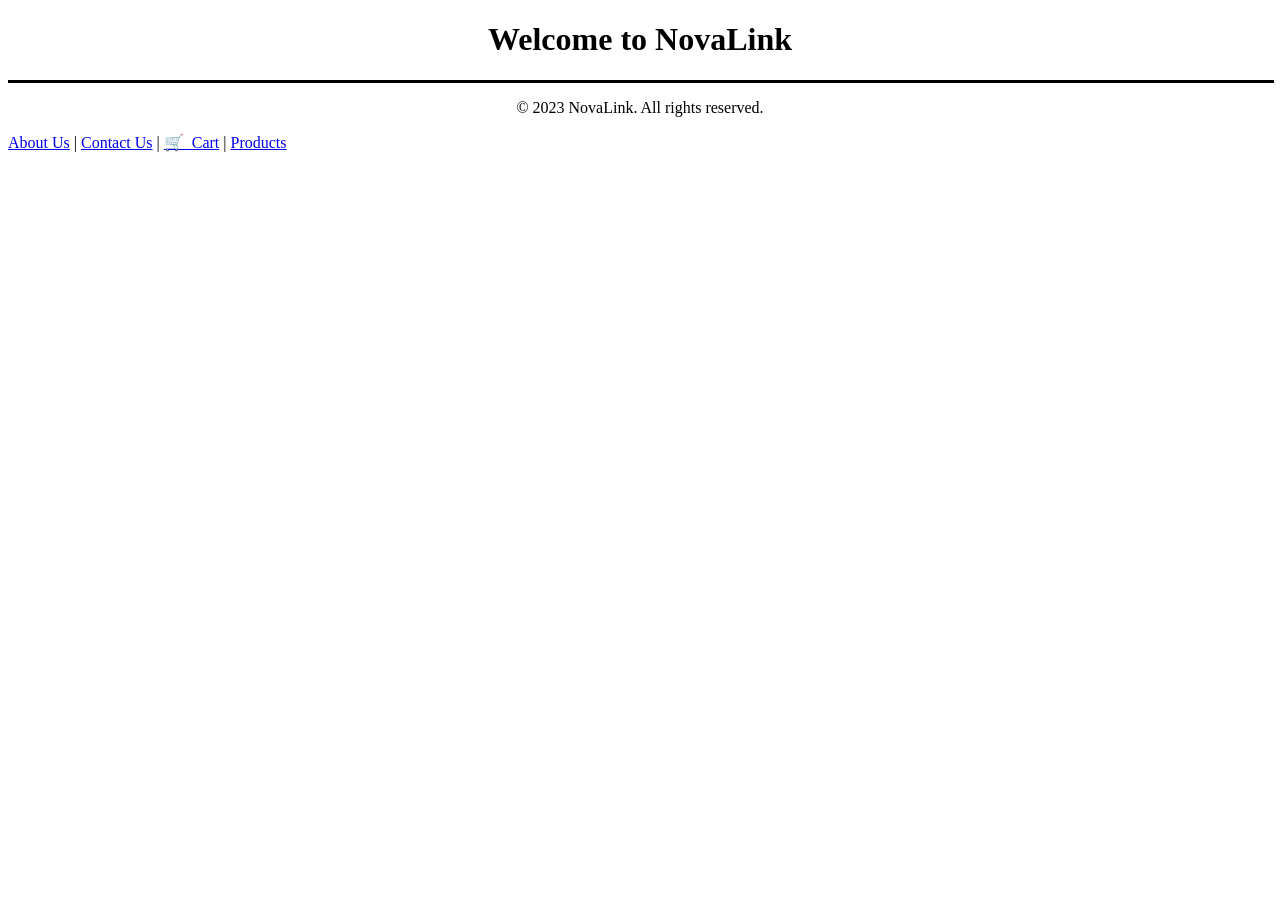
<file: Index.html>
<!DOCTYPE html>
<html lang="en">
<head>
    <meta charset="UTF-8">
    <meta name="viewport" content="width=device-width, initial-scale=1.0">
    <title>Home Page</title>
</head>
<body>
    
    <center>
        <h1>Welcome to NovaLink</h1>
    </center>
    <hr size="3" width="100%" color="black">

</body>
<footer>
    <center>
        <p>&copy; 2023 NovaLink. All rights reserved.</p>
    </center>
        <a href="file:///C:/Users/ST10527697/OneDrive%20-%20ADvTECH%20Ltd/WEB%20assignment/About.html" target="_blank">About Us</a> |
        <a href="file:///C:/Users/ST10527697/OneDrive%20-%20ADvTECH%20Ltd/WEB%20assignment/Contact.html" target="_blank">Contact Us</a> |
        <a href="file:///C:/Users/ST10527697/OneDrive%20-%20ADvTECH%20Ltd/WEB%20assignment/Enquiry.html" target="_blank">🛒 &nbsp;Cart</a> |
        <a href="file:///C:/Users/ST10527697/OneDrive%20-%20ADvTECH%20Ltd/WEB%20assignment/Products.html" target="_blank">Products</a>
</footer>
</html>
</file>
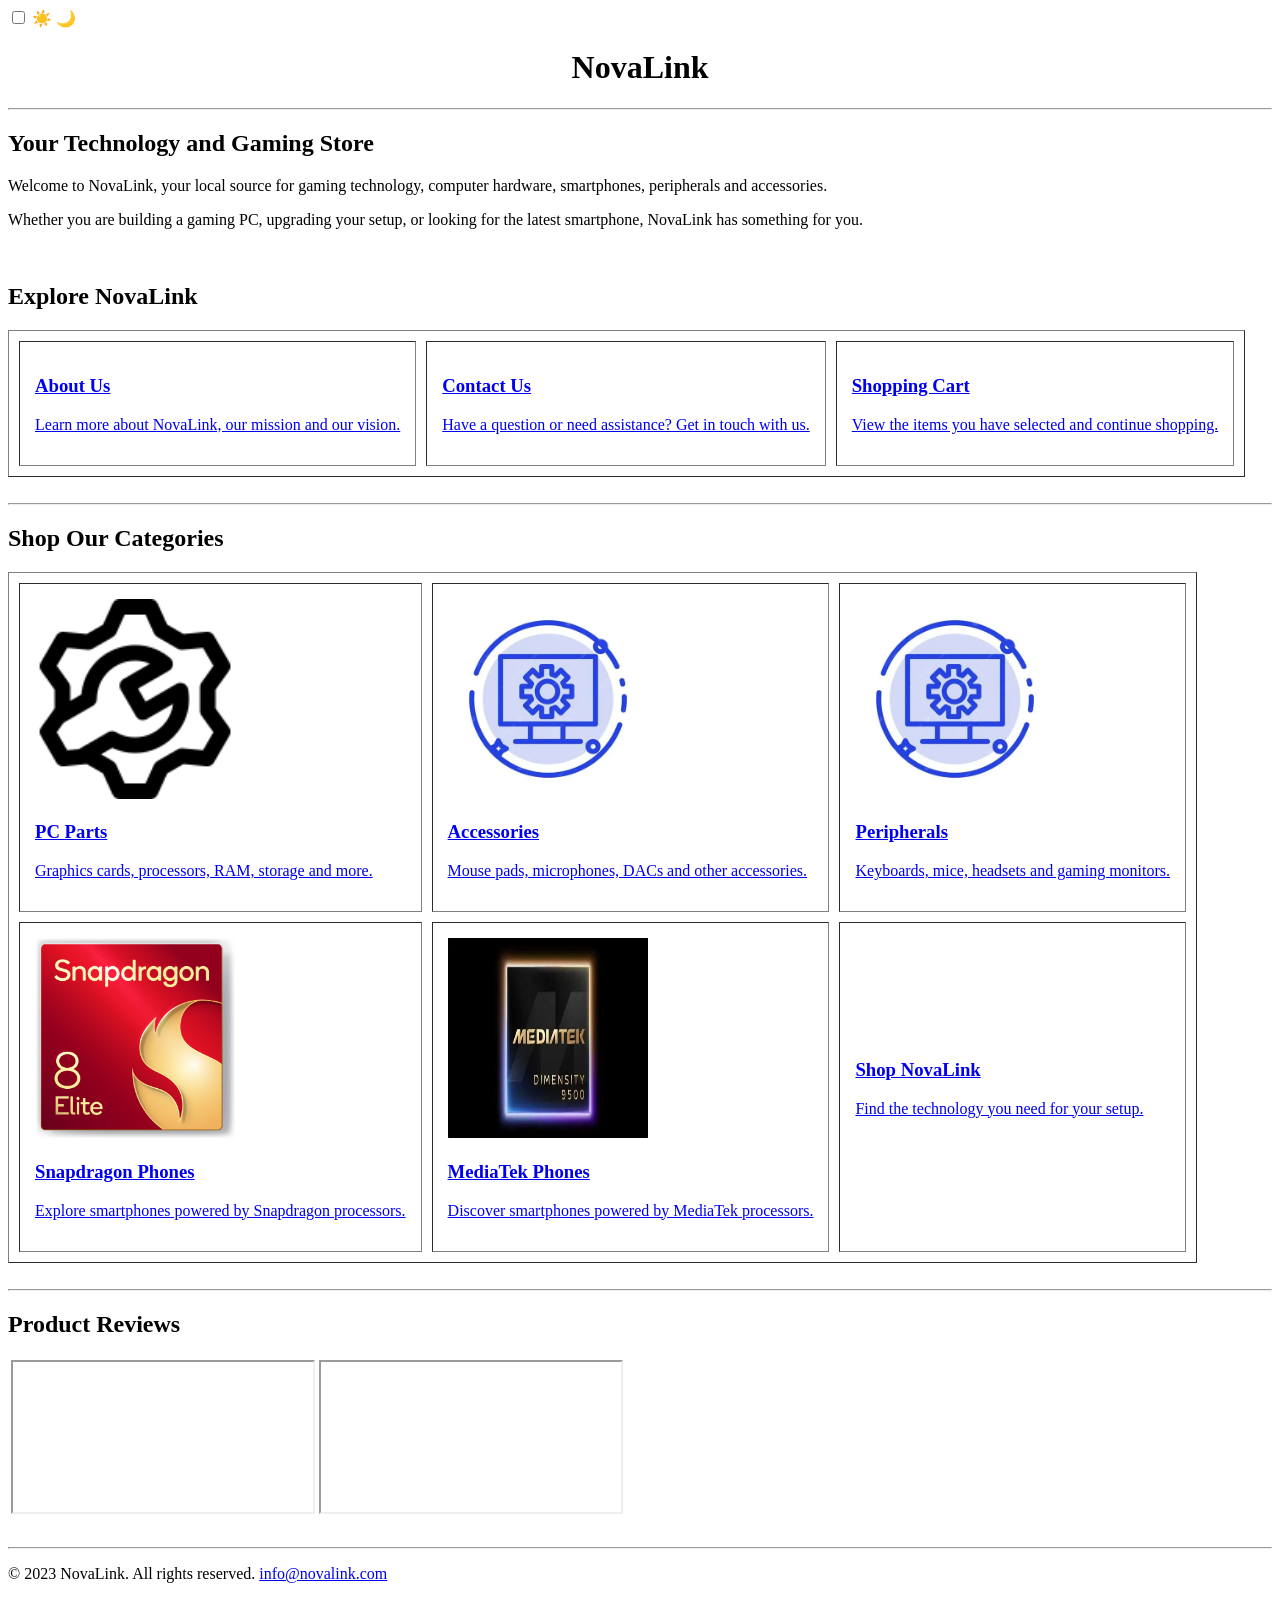
<file: website/Index.html>
<!DOCTYPE html>
<html lang="en">

<head>

    <meta charset="UTF-8">

    <meta name="viewport"
          content="width=device-width, initial-scale=1.0">

    <title>NovaLink </title>

    <meta name="description"
          content="NovaLink - Your technology and gaming store for PC parts, smartphones, peripherals and accessories.">

    <link rel="icon"
          type="image/gif"
          href="b4aaaa9f-1bb2-49bd-952c-345154653c41.gif">

    <!-- Home page CSS -->
    <link rel="stylesheet" href="C:\Users\ST10527697\OneDrive - ADvTECH Ltd\WEB assignment\WEB-assignment\website\CSS_Coding\Home.css">


</head>


<body>

    <!-- =====================================================
         DAY / NIGHT SWITCH
         ===================================================== -->

    <input
        type="checkbox"
        id="night-mode"
        aria-label="Toggle light and dark mode"
    >

    <label
        for="night-mode"
        class="theme-switch"
        aria-label="Toggle light and dark mode"
    >
        <span class="sun" aria-hidden="true">☀️</span>
        <span class="moon" aria-hidden="true">🌙</span>
    </label>


    <!-- =====================================================
         MAIN PAGE
         ===================================================== -->

    <div class="page">


        <!-- =================================================
             HEADER
             ================================================= -->

        <header class="site-header">
            <center>
            <h1>NovaLink</h1>
            </center>
        </header>


        <hr>


        <!-- =================================================
             INTRODUCTION
             ================================================= -->

        <section class="intro">

            <h2>Your Technology and Gaming Store</h2>

            <p>
                Welcome to NovaLink, your local source for gaming
                technology, computer hardware, smartphones,
                peripherals and accessories.
            </p>

            <p>
                Whether you are building a gaming PC, upgrading
                your setup, or looking for the latest smartphone,
                NovaLink has something for you.
            </p>

        </section>


        <br>


        <!-- =================================================
             NOVALINK NAVIGATION
             ================================================= -->

        <section class="navigation-section">

            <h2>Explore NovaLink</h2>


            <table class="category-table" border="1" cellpadding="15" cellspacing="10">

                <tbody>

                    <tr>

                        <!-- About Us -->

                        <td>

                            <a href="About.html#about-us"
                               class="category-link">

                                <h3>About Us</h3>

                                <p>
                                    Learn more about NovaLink,
                                    our mission and our vision.
                                </p>

                            </a>

                        </td>


                        <!-- Contact Us -->

                        <td>

                            <a href="Contact.html#contact-us"
                               class="category-link">

                                <h3>Contact Us</h3>

                                <p>
                                    Have a question or need assistance?
                                    Get in touch with us.
                                </p>

                            </a>

                        </td>


                        <!-- Shopping Cart -->

                        <td>

                            <a href="Enquiry.html#shopping-cart"
                               class="category-link">

                                <h3>Shopping Cart</h3>

                                <p>
                                    View the items you have selected
                                    and continue shopping.
                                </p>

                            </a>

                        </td>

                    </tr>

                </tbody>

            </table>

        </section>


        <br>

        <hr>


        <!-- =================================================
             PRODUCT CATEGORIES
             ================================================= -->

        <section class="categories-section">

            <h2>Shop Our Categories</h2>


            <table class="category-table" border="1" cellpadding="15" cellspacing="10">

                <tbody>

                    <!-- ================================
                         FIRST CATEGORY ROW
                         ================================ -->

                    <tr>

                        <!-- PC Parts -->

                        <td>

                            <a href="Products.html#pc-parts"
                               class="category-link">

                                <img
                                    src="1658998.png"
                                    alt="PC Parts"
                                    width="200"
                                    height="200"
                                    loading="lazy"
                                >

                                <h3>PC Parts</h3>

                                <p>
                                    Graphics cards, processors,
                                    RAM, storage and more.
                                </p>

                            </a>

                        </td>


                        <!-- Accessories -->

                        <td>

                            <a href="Products.html#Accessories"
                               class="category-link">

                                <img
                                    src="OIP (3).webp"
                                    alt="Technology accessories"
                                    width="200"
                                    height="200"
                                    loading="lazy"
                                >

                                <h3>Accessories</h3>

                                <p>
                                    Mouse pads, microphones,
                                    DACs and other accessories.
                                </p>

                            </a>

                        </td>


                        <!-- Peripherals -->

                        <td>

                            <a href="Products.html#peripherals"
                               class="category-link">

                                <img
                                    src="OIP (3).webp"
                                    alt="Gaming peripherals"
                                    width="200"
                                    height="200"
                                    loading="lazy"
                                >

                                <h3>Peripherals</h3>

                                <p>
                                    Keyboards, mice, headsets
                                    and gaming monitors.
                                </p>

                            </a>

                        </td>

                    </tr>


                    <!-- ================================
                         SECOND CATEGORY ROW
                         ================================ -->

                    <tr>

                        <!-- Snapdragon -->

                        <td>

                            <a href="Products.html#snapdragon"
                               class="category-link">

                                <img
                                    src="snapdragon-8-elite-badge.jpeg"
                                    alt="Snapdragon phones"
                                    width="200"
                                    height="200"
                                    loading="lazy"
                                >

                                <h3>Snapdragon Phones</h3>

                                <p>
                                    Explore smartphones powered
                                    by Snapdragon processors.
                                </p>

                            </a>

                        </td>


                        <!-- MediaTek -->

                        <td>

                            <a href="Products.html#mediatek"
                               class="category-link">

                                <img
                                    src="OIP (2).webp"
                                    alt="MediaTek phones"
                                    width="200"
                                    height="200"
                                    loading="lazy"
                                >

                                <h3>MediaTek Phones</h3>

                                <p>
                                    Discover smartphones powered
                                    by MediaTek processors.
                                </p>

                            </a>

                        </td>


                        <!-- NovaLink -->

                        <td>

                            <a href="Products.html#novalink"
                               class="category-link">

                                <h3>Shop NovaLink</h3>

                                <p>
                                    Find the technology you need
                                    for your setup.
                                </p>

                            </a>

                        </td>

                    </tr>

                </tbody>

            </table>

        </section>


        <br>

        <hr>


        <!-- =================================================
             PRODUCT REVIEWS
             ================================================= -->

        <section class="reviews-section">

            <h2>Product Reviews</h2>


            <table class="review-table">

                <tbody>

                    <tr>

                        <!-- Review Video 1 -->

                        <td>

                            <div class="video-container">

                                <iframe
                                    src="https://www.youtube.com/embed/TKhiNkloVr0?si=NXpRQh93is4FwGMo"
                                    title="NovaLink product review"
                                    loading="lazy"
                                    allow="accelerometer; autoplay; clipboard-write; encrypted-media; gyroscope; picture-in-picture; web-share"
                                    referrerpolicy="strict-origin-when-cross-origin"
                                    allowfullscreen>
                                </iframe>

                            </div>

                        </td>


                        <!-- Review Video 2 -->

                        <td>

                            <div class="video-container">

                                <iframe
                                    src="https://www.youtube.com/embed/3WOJE41_mwc?si=5DAUbsI4dbYSxRXY"
                                    title="NovaLink technology product review"
                                    loading="lazy"
                                    allow="accelerometer; autoplay; clipboard-write; encrypted-media; gyroscope; picture-in-picture; web-share"
                                    referrerpolicy="strict-origin-when-cross-origin"
                                    allowfullscreen>
                                </iframe>

                            </div>

                        </td>

                    </tr>

                </tbody>

            </table>

        </section>


        <br>

        <hr>


        <!-- =================================================
             FOOTER
             ================================================= -->

        <footer class="site-footer">

            <p>
                &copy; 2023 NovaLink. All rights reserved.
                <a href="mailto:info@novalink.com">
                    info@novalink.com
                </a>
            </p>

        </footer>


    </div>


</body>

</html>
</file>
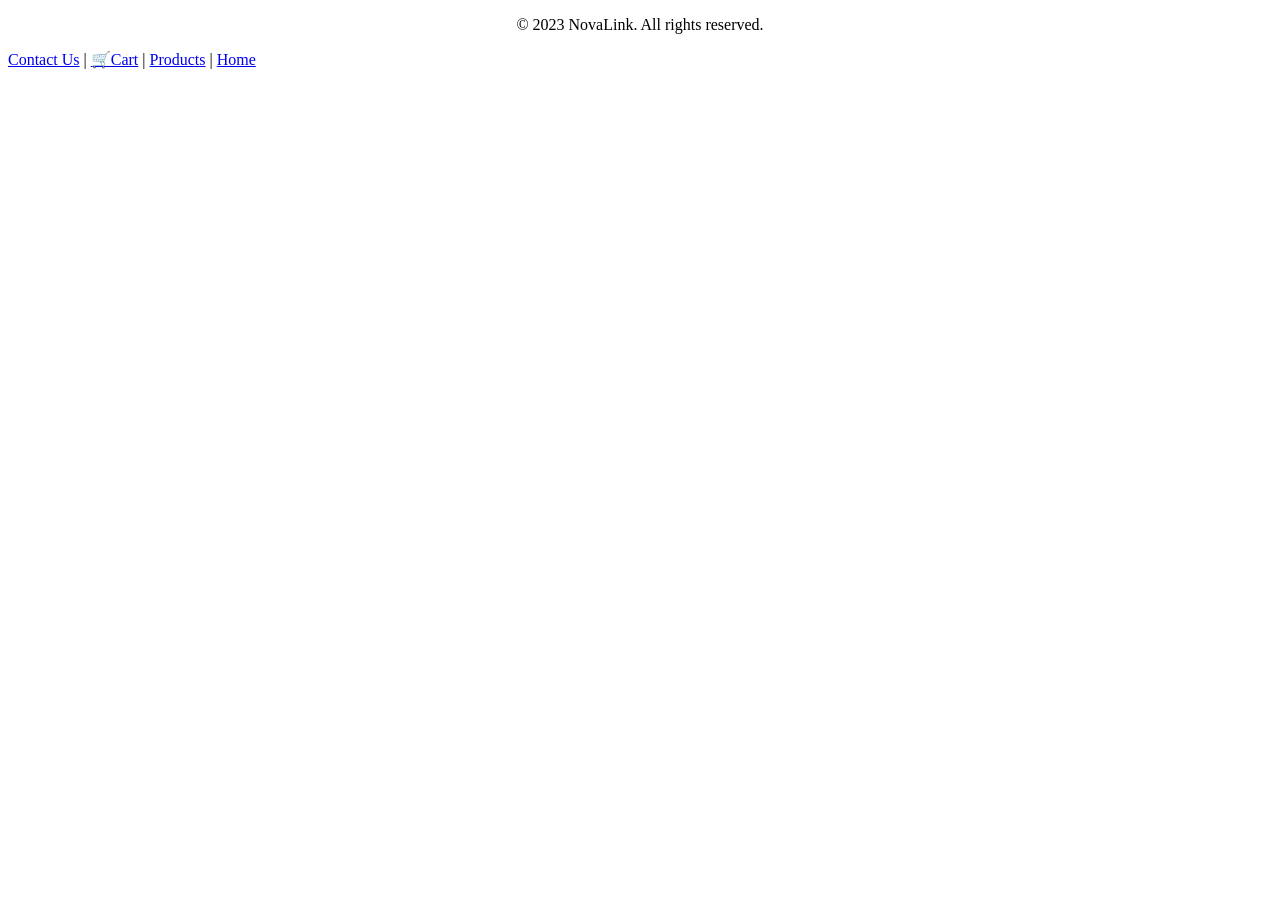
<file: About.html>
<!DOCTYPE html>
<html lang="en">
<head>
    <meta charset="UTF-8">
    <meta name="viewport" content="width=device-width, initial-scale=1.0">
    <title>Document</title>
</head>
<body>
    
</body>
<footer>
    <center>
        <p>&copy; 2023 NovaLink. All rights reserved.</p>
    </center>
        <a href="file:///C:/Users/ST10527697/OneDrive%20-%20ADvTECH%20Ltd/WEB%20assignment/Contact.html" target="_blank">Contact Us</a> | 
        <a href="file:///C:/Users/ST10527697/OneDrive%20-%20ADvTECH%20Ltd/WEB%20assignment/Enquiry.html" target="_blank">🛒Cart</a> |
        <a href="file:///C:/Users/ST10527697/OneDrive%20-%20ADvTECH%20Ltd/WEB%20assignment/Products.html" target="_blank">Products</a> |
        <a href="file:///C:/Users/ST10527697/OneDrive%20-%20ADvTECH%20Ltd/WEB%20assignment/Index.html" target="_blank">Home</a>     
</footer>
</html>
</file>
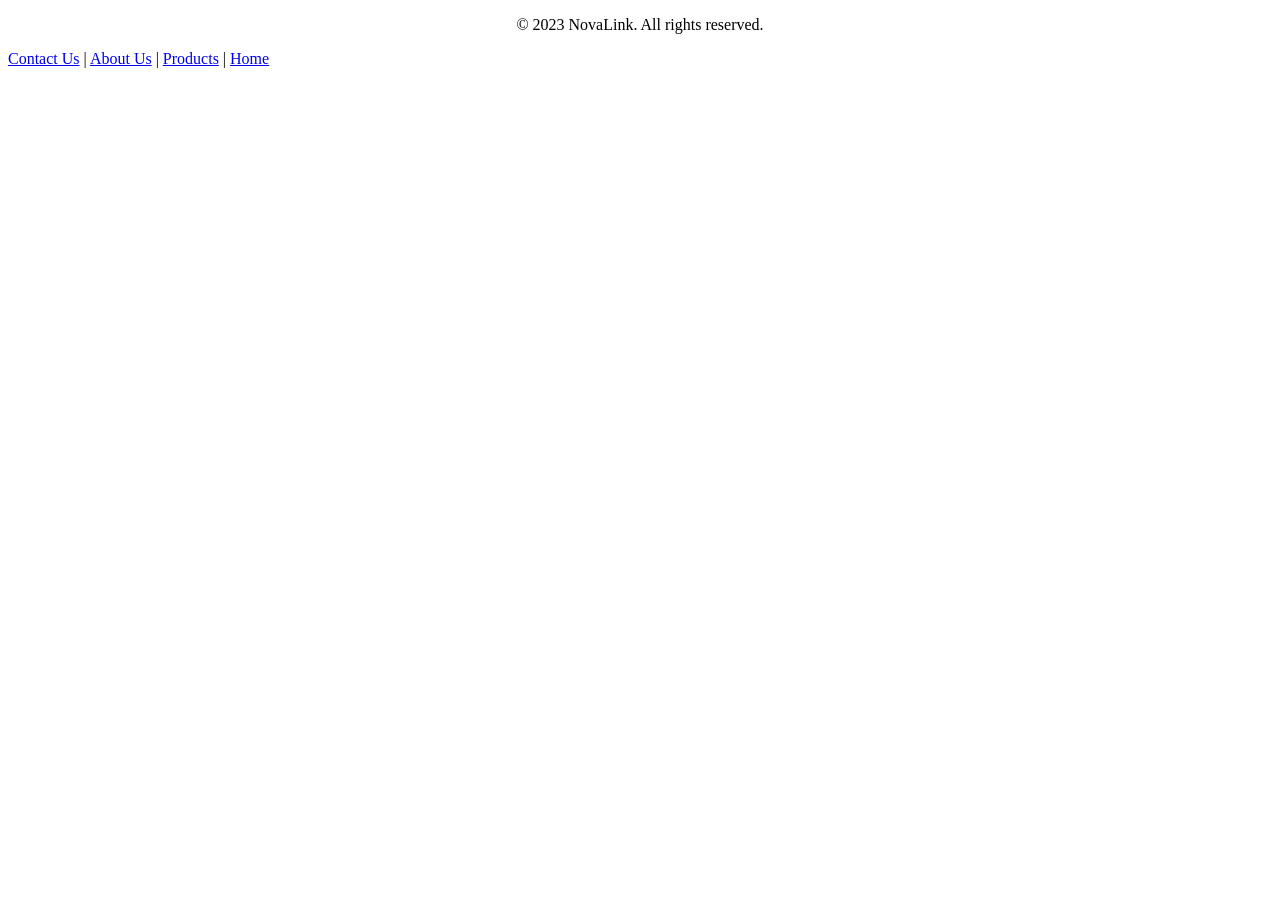
<file: Enquiry.html>
<!DOCTYPE html>
<html lang="en">
<head>
    <meta charset="UTF-8">
    <meta name="viewport" content="width=device-width, initial-scale=1.0">
    <title>Document</title>
</head>
<body>
    
</body>
<footer>
    <center>
        <p>&copy; 2023 NovaLink. All rights reserved.</p>
    </center>
        <a href="file:///C:/Users/ST10527697/OneDrive%20-%20ADvTECH%20Ltd/WEB%20assignment/Contact.html" target="_blank">Contact Us</a> | 
        <a href="file:///C:/Users/ST10527697/OneDrive%20-%20ADvTECH%20Ltd/WEB%20assignment/About.html" target="_blank">About Us</a> | 
        <a href="file:///C:/Users/ST10527697/OneDrive%20-%20ADvTECH%20Ltd/WEB%20assignment/Products.html" target="_blank">Products</a> |
        <a href="file:///C:/Users/ST10527697/OneDrive%20-%20ADvTECH%20Ltd/WEB%20assignment/Index.html" target="_blank">Home</a>
</footer>
</html>
</file>
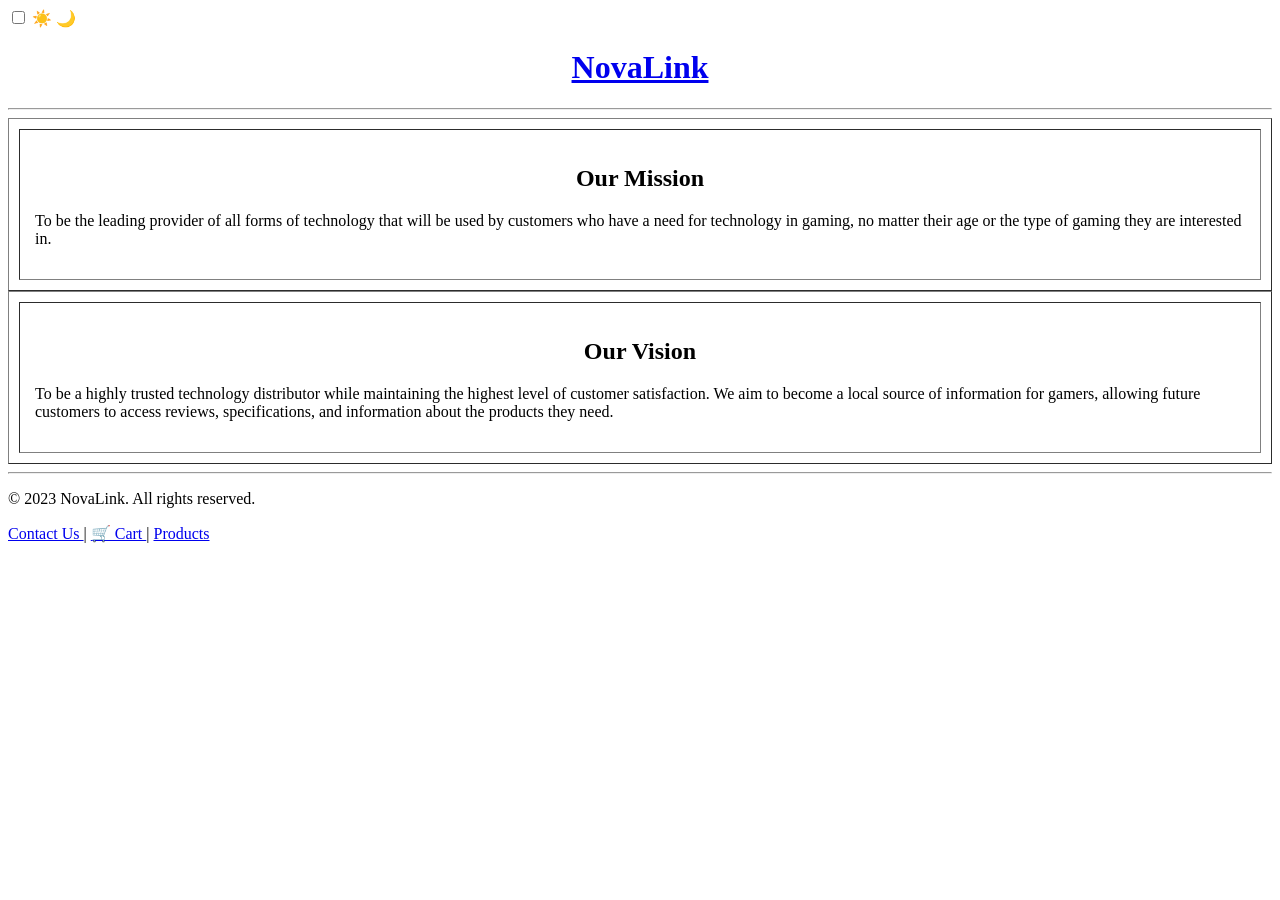
<file: website/About.html>
<!DOCTYPE html>
<html lang="en">

<head>
    <meta charset="UTF-8">

    <meta name="viewport"
          content="width=device-width, initial-scale=1.0">

    <title>About Us </title>

    <meta name="description"
          content="Learn about NovaLink, our mission, vision, and commitment to providing gaming technology.">

    <link rel="icon"
          type="image/gif"
          href="b4aaaa9f-1bb2-49bd-952c-345154653c41.gif">

    <!-- Shared website CSS -->
    <link rel="stylesheet" href="C:\Users\ST10527697\OneDrive - ADvTECH Ltd\WEB assignment\WEB-assignment\website\CSS_Coding\About.css">

</head>


<body>

    <!-- =====================================================
         THEME SWITCH
         ===================================================== -->

    <input
        type="checkbox"
        id="night-mode"
        aria-label="Toggle dark and light mode"
    >

    <label
        for="night-mode"
        class="theme-switch"
        aria-label="Toggle dark and light mode"
    >
        <span class="sun" aria-hidden="true">☀️</span>
        <span class="moon" aria-hidden="true">🌙</span>
    </label>


    <!-- =====================================================
         MAIN PAGE
         ===================================================== -->

    <div class="page">

        <!-- =================================================
             HEADER
             ================================================= -->

        <header class="site-header">
            <center>
            <a href="Index.html" class="site-logo">
                <h1>NovaLink</h1>
            </a>
</center>
        </header>


        <hr>


        <!-- =================================================
             MAIN CONTENT
             ================================================= -->

        <main>

            <section class="about-section">
<table class="category-table" border="1" cellpadding="15" cellspacing="10">
               <tr>
                <td><center>
                    <h2>Our Mission</h2>
                </center>

                <p>
                    To be the leading provider of all forms of technology
                    that will be used by customers who have a need for
                    technology in gaming, no matter their age or the type
                    of gaming they are interested in.
                </p>
            </td>
            </tr>
            </section>
        </table>

            <section class="about-section">
                <table class="category-table" border="1" cellpadding="15" cellspacing="10">

               <tr><td><center>
                <h2>Our Vision</h2>
                </center>
                <p>
                    To be a highly trusted technology distributor while
                    maintaining the highest level of customer satisfaction.
                    We aim to become a local source of information for
                    gamers, allowing future customers to access reviews,
                    specifications, and information about the products
                    they need.
                </p></td></tr>
</table>
            </section>

        </main>


        <hr>


        <!-- =================================================
             FOOTER
             ================================================= -->

        <footer class="site-footer">

            <p>
                &copy; 2023 NovaLink. All rights reserved.
            </p>

            <nav aria-label="Footer navigation">

                <a href="Contact.html">
                    Contact Us
                </a>

                <span aria-hidden="true"> | </span>

                <a href="Enquiry.html">
                    🛒 Cart
                </a>

                <span aria-hidden="true"> | </span>

                <a href="Products.html">
                    Products
                </a>

            </nav>

        </footer>

    </div>

</body>

</html>
</file>
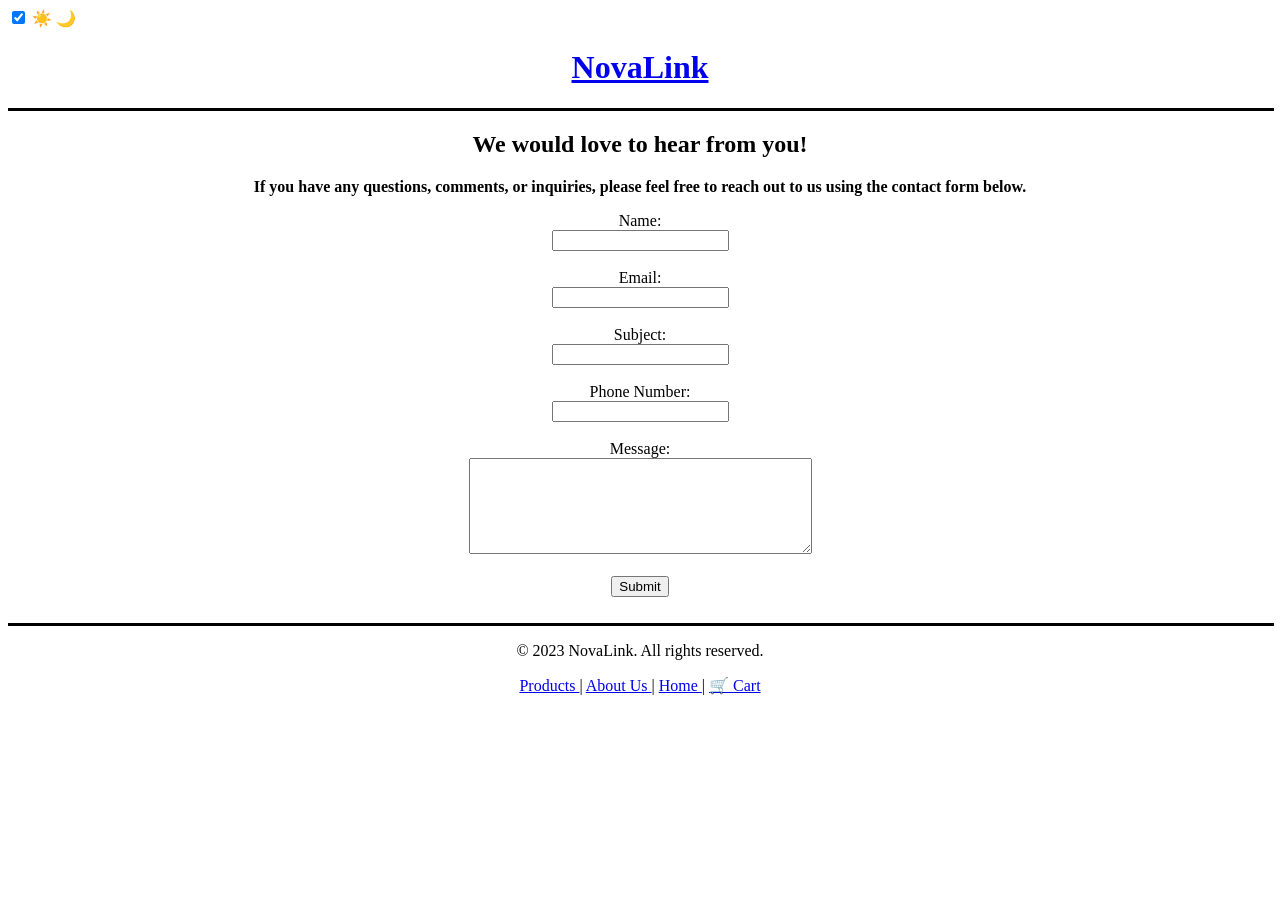
<file: website/Contact.html>
<!DOCTYPE html>
<html lang="en">

<head>
    <meta charset="UTF-8">
    <meta name="viewport" content="width=device-width, initial-scale=1.0">

    <title>Contact Us</title>

    <link rel="icon"
          type="image/gif"
          href="b4aaaa9f-1bb2-49bd-952c-345154653c41.gif">
    <link rel="stylesheet"
          href="C:\Users\ST10527697\OneDrive - ADvTECH Ltd\WEB assignment\WEB-assignment\website\CSS_Coding\Contact.css">
</head>

<body>
    <input type="checkbox" id="night-mode" checked>

<label class="theme-switch" for="night-mode">
    <span class="sun">☀️</span>
    <span class="moon">🌙</span>
</label>

<div class="page">


    <center>
        <a href="Index.html">
        <h1>NovaLink</h1>
        </a>
        
    </center>

    <hr size="3" width="100%" color="black">

    <center>

        <h2>We would love to hear from you!</h2>

        <b>
            <p>
                If you have any questions, comments, or inquiries,
                please feel free to reach out to us using the
                contact form below.
            </p>
        </b>

        <form action="mailto:info@novalink.com"
              method="post"
              enctype="text/plain">

            <label for="name">Name:</label>
            <br>

            <input type="text"
                   id="name"
                   name="name"
                   required>

            <br><br>


            <label for="email">Email:</label>
            <br>

            <input type="email"
                   id="email"
                   name="email"
                   required>

            <br><br>


            <label for="subject">Subject:</label>
            <br>

            <input type="text"
                   id="subject"
                   name="subject"
                   required>

            <br><br>


            <label for="phone">Phone Number:</label>
            <br>

            <input type="tel"
                   id="phone"
                   name="phone">

            <br><br>


            <label for="message">Message:</label>
            <br>

            <textarea id="message"
                      name="message"
                      rows="6"
                      cols="40"
                      required></textarea>

            <br><br>

            <input type="submit"
                   value="Submit">

        </form>

    </center>

    <br>

    <hr size="3" width="100%" color="black">

    <!-- Footer -->
    <footer>

        <center>

            <p>
                &copy; 2023 NovaLink. All rights reserved.
            </p>

            <p>

                <a href="file:///c%3A/Users/ST10527697/OneDrive%20-%20ADvTECH%20Ltd/WEB%20assignment/website/Products.html"
                   target="_blank">
                    Products
                </a>

                |

                <a href="file:///c%3A/Users/ST10527697/OneDrive%20-%20ADvTECH%20Ltd/WEB%20assignment/website/About.html"
                   target="_blank">
                    About Us
                </a>

                |

                <a href="file:///c%3A/Users/ST10527697/OneDrive%20-%20ADvTECH%20Ltd/WEB%20assignment/website/Index.html"
                   target="_blank">
                    Home
                </a>

                |

                <a href="file:///c%3A/Users/ST10527697/OneDrive%20-%20ADvTECH%20Ltd/WEB%20assignment/website/Enquiry.html"
                   target="_blank">
                    🛒 Cart
                </a>

            </p>

        </center>

    </footer>
</div>
</body>

</html>
</file>
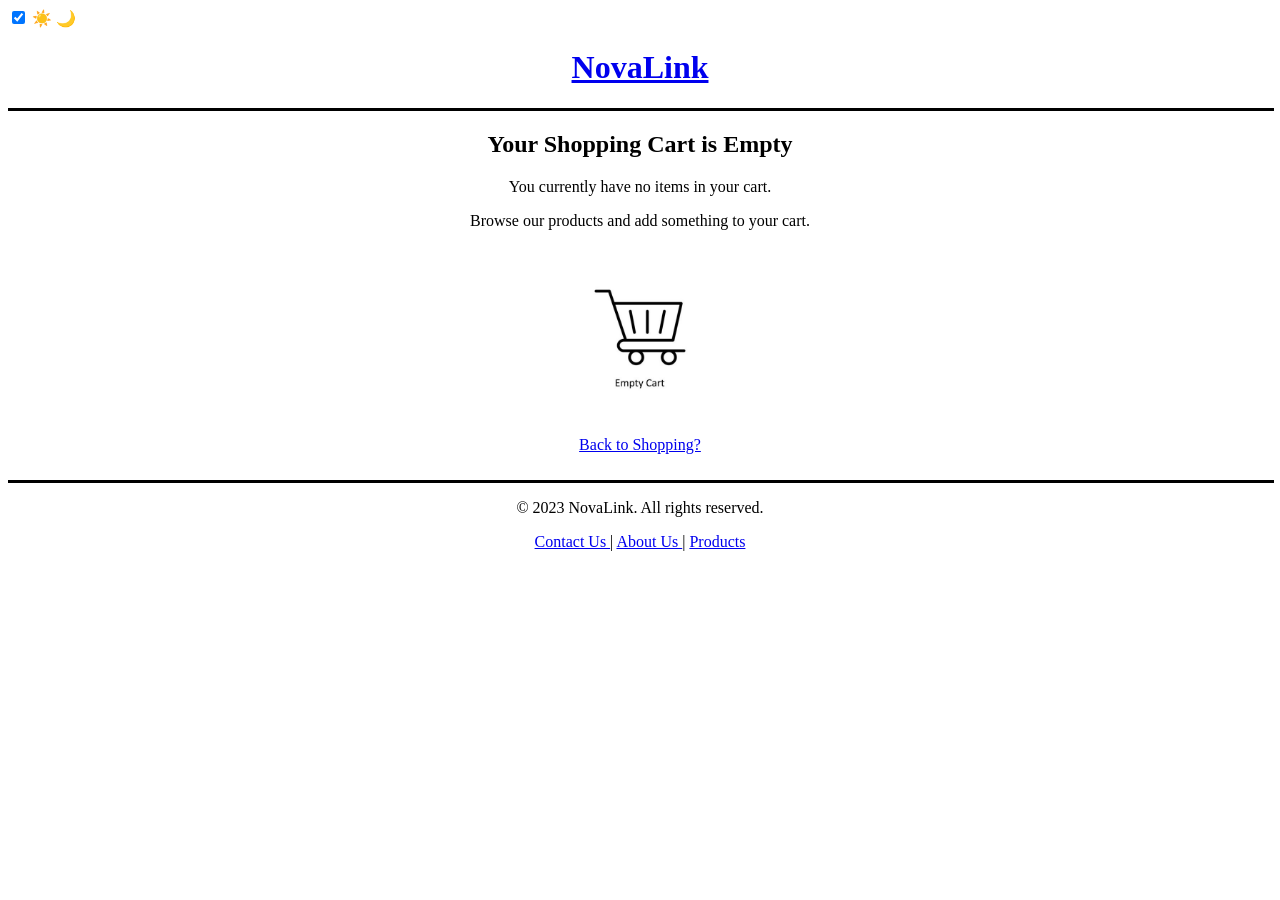
<file: website/Enquiry.html>
<!DOCTYPE html>
<html lang="en">

<head>

    <meta charset="UTF-8">

    <meta name="viewport"
          content="width=device-width, initial-scale=1.0">

    <title>Cart</title>

    <link rel="icon"
          type="image/gif"
          href="b4aaaa9f-1bb2-49bd-952c-345154653c41.gif">

    <!-- Use a relative path to your CSS -->
    <link rel="stylesheet"
          href="C:\Users\ST10527697\OneDrive - ADvTECH Ltd\WEB assignment\WEB-assignment\website\CSS_Coding\Cart.css">

</head>


<body>

    <!-- =====================================================
         DAY / NIGHT SWITCH
         ===================================================== -->

    <input
        type="checkbox"
        id="night-mode"
    >

    <label
        for="night-mode"
        class="theme-switch"
        aria-label="Toggle light and dark mode"
    >

        <span class="sun">☀️</span>

        <span class="moon">🌙</span>

    </label>


    <!-- =====================================================
         MAIN PAGE
         ===================================================== -->

    <div class="page">


        <!-- =================================================
             HEADER
             ================================================= -->

        <center>

            <a href="Index.html">

                <h1>NovaLink</h1>

            </a>

        </center>


        <hr size="3"
            width="100%"
            color="black">


        <!-- =================================================
             CART
             ================================================= -->

        <div class="cart-container">

            <center>

                <h2>Your Shopping Cart is Empty</h2>


                <p>
                    You currently have no items in your cart.
                </p>


                <p>
                    Browse our products and add something
                    to your cart.
                </p>


                <br>


                <img
                    src="1OIP.jpg"
                    alt="Empty Shopping Cart"
                    width="150"
                    height="150"
                >


                <br>
                <br>


                <a
                    href="Products.html"
                    class="shop-button"
                >
                    Back to Shopping?
                </a>

            </center>

        </div>


        <br>


        <hr size="3"
            width="100%"
            color="black">


        <!-- =================================================
             FOOTER
             ================================================= -->

        <footer>

            <center>

                <p>
                    &copy; 2023 NovaLink.
                    All rights reserved.
                </p>


                <p>

                    <a href="Contact.html">
                        Contact Us
                    </a>

                    |

                    <a href="About.html">
                        About Us
                    </a>

                    |

                    <a href="Products.html">
                        Products
                    </a>

                </p>

            </center>

        </footer>


        <!-- AI assisted in cleaning up the code -->

    </div>


    <!-- =====================================================
         REMEMBER THEME ACROSS ALL NOVALINK PAGES
         ===================================================== -->

    <script>

        const themeToggle =
            document.getElementById("night-mode");


        /* Check if the user already selected a theme */

        const savedTheme =
            localStorage.getItem("novalink-theme");


        if (savedTheme === "light") {

            themeToggle.checked = true;

        }

        else if (savedTheme === "dark") {

            themeToggle.checked = false;

        }

        else {

            /* No saved preference:
               use the device theme */

            const deviceDark =
                window.matchMedia(
                    "(prefers-color-scheme: dark)"
                ).matches;


            themeToggle.checked = !deviceDark;

        }


        /* Save the user's choice */

        themeToggle.addEventListener(
            "change",
            function () {

                if (this.checked) {

                    localStorage.setItem(
                        "novalink-theme",
                        "light"
                    );

                }

                else {

                    localStorage.setItem(
                        "novalink-theme",
                        "dark"
                    );

                }

            }
        );

    </script>

</body>

</html>
</file>
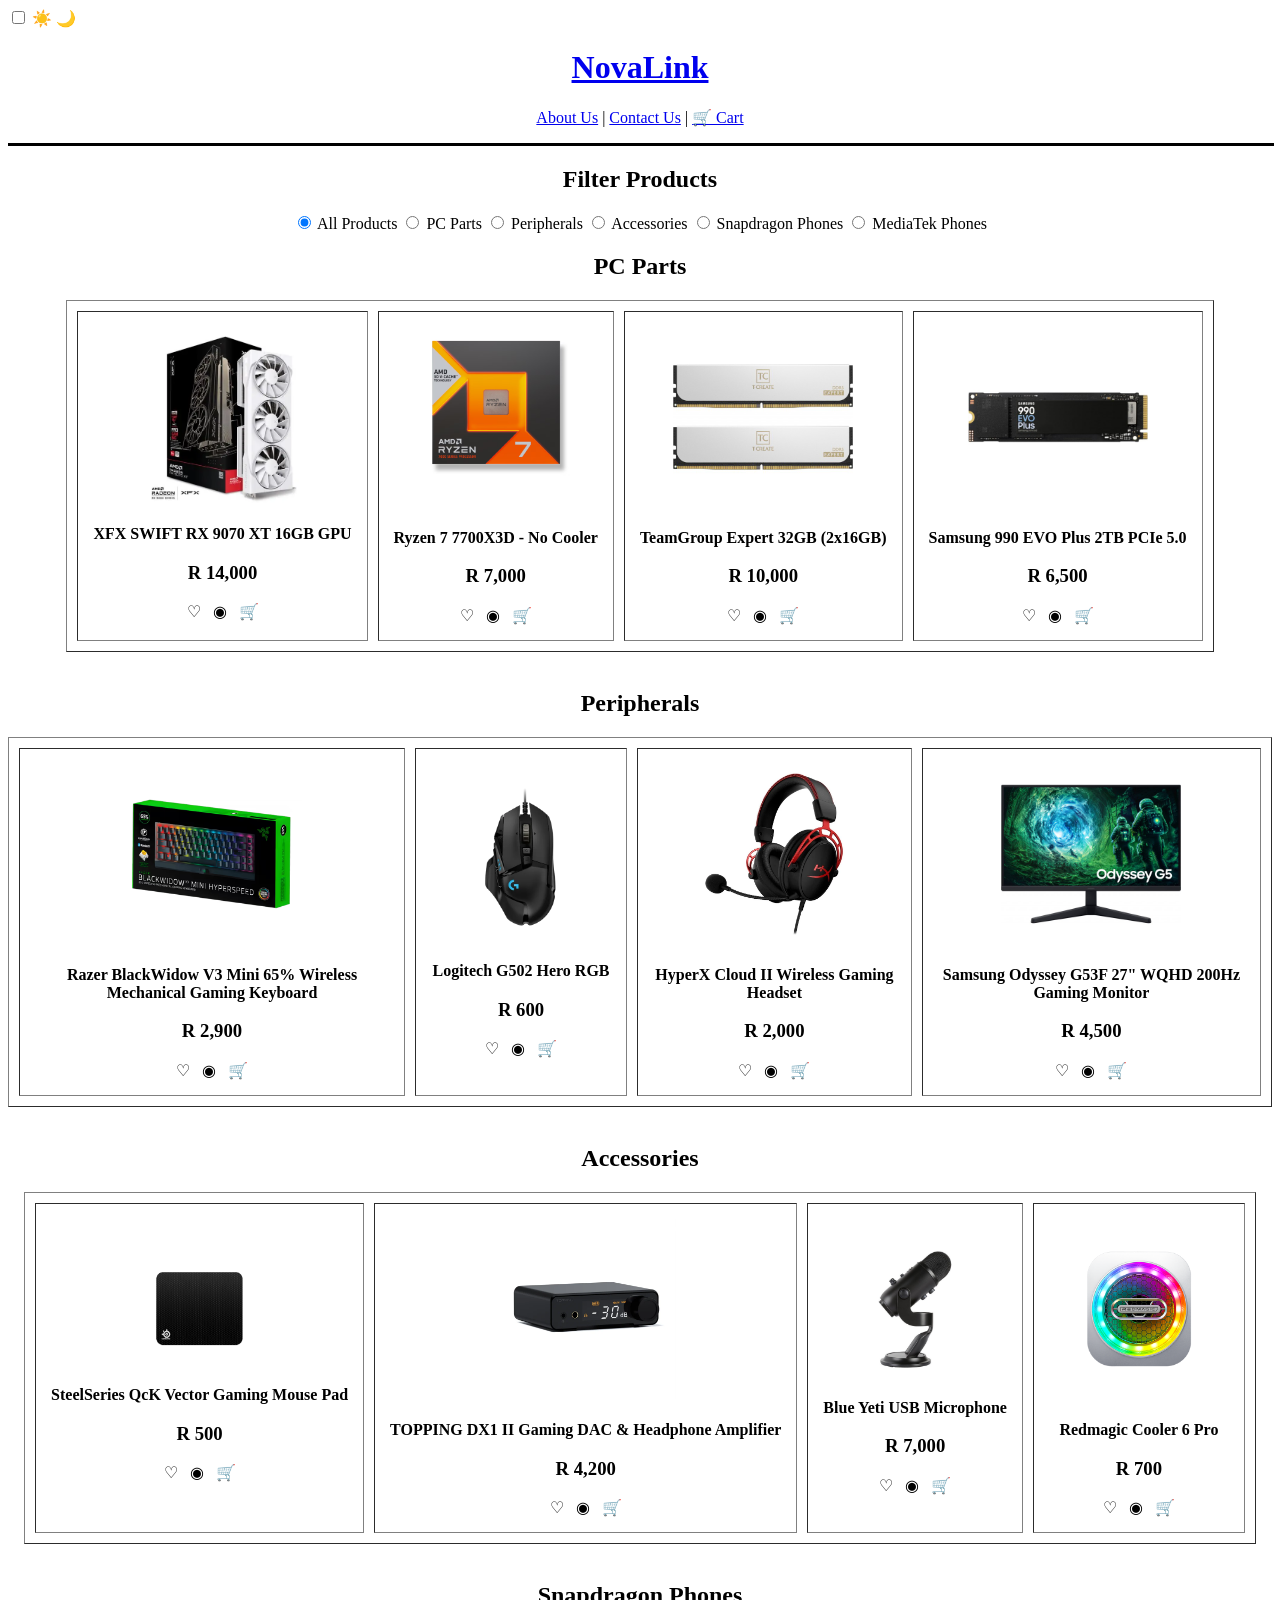
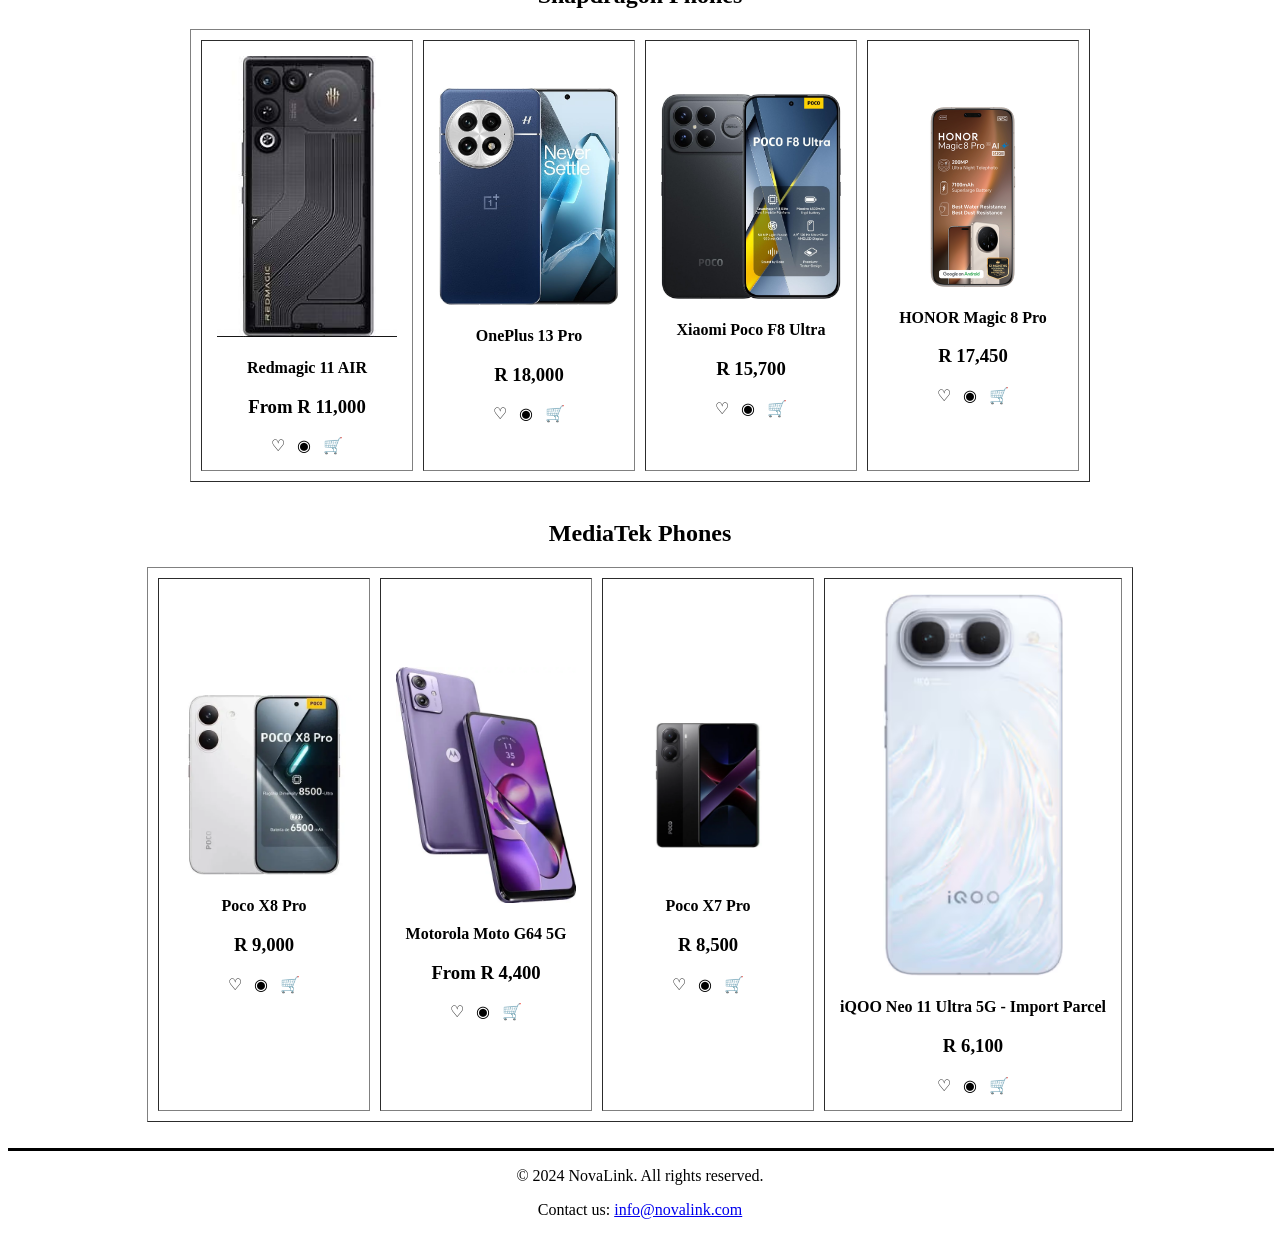
<file: website/Products.html>
<!DOCTYPE html>
<html lang="en">

<head>

    <meta charset="UTF-8">

    <meta name="viewport" content="width=device-width, initial-scale=1.0">

    <title>Products</title>

    <link rel="icon"
          type="image/gif"
          href="b4aaaa9f-1bb2-49bd-952c-345154653c41.gif">

    <link rel="stylesheet"
          href="C:\Users\ST10527697\OneDrive - ADvTECH Ltd\WEB assignment\WEB-assignment\website\CSS_Coding\Product.css">

</head>



<body>
        
    <!-- Day/Night Switch -->
    <input type="checkbox" id="night-mode">

    <label for="night-mode" class="theme-switch">
        <span class="sun">☀️</span>
        <span class="moon">🌙</span>
    </label>

    <div class="page">


       <center>


        <a href="Index.html">
            <h1>NovaLink</h1>
        </a>

        <p>
            <a href="About.html">About Us</a>
            |
            <a href="Contact.html">Contact Us</a>
            |
            <a href="Enquiry.html">🛒 Cart</a>
        </p>

    </center>
    <hr size="3" width="100%" color="black">
   <center>

        <h2>Filter Products</h2>

        <div class="filter-buttons">

            <input type="radio" name="filter" id="all" checked>
            <label for="all">All Products</label>

            <input type="radio" name="filter" id="pc">
            <label for="pc">PC Parts</label>

            <input type="radio" name="filter" id="peripherals">
            <label for="peripherals">Peripherals</label>

            <input type="radio" name="filter" id="accessories">
            <label for="accessories">Accessories</label>

            <input type="radio" name="filter" id="snapdragon">
            <label for="snapdragon">Snapdragon Phones</label>

            <input type="radio" name="filter" id="mediatek">
            <label for="mediatek">MediaTek Phones</label>

        </div>

    </center>

    <div class="product-section pc">

        <center>

            <h2>PC Parts</h2>

            <table border="1" cellpadding="15" cellspacing="10">

            <tr>

                <td>
                    <center>
                        <img src="OIP.webp" width="180" alt="XFX SWIFT RX 9070 XT">
                        <br><br>

                        <b>XFX SWIFT RX 9070 XT 16GB GPU</b>

                        <h3>R 14,000</h3>

                        ♡ &nbsp; ◉ &nbsp; 🛒
                    </center>
                </td>

                <td>
                    <center>
                        <img src="2505503-ryzen-7-7800x3d-front.avif"
                             width="180"
                             alt="Ryzen 7 7700X3D">

                        <br><br>

                        <b>Ryzen 7 7700X3D - No Cooler</b>

                        <h3>R 7,000</h3>

                        ♡ &nbsp; ◉ &nbsp; 🛒
                    </center>
                </td>

                <td>
                    <center>
                        <img src="tg-expert-white-ddr5-3.jpg"
                             width="180"
                             alt="TeamGroup Expert 32GB">

                        <br><br>

                        <b>TeamGroup Expert 32GB (2x16GB)</b>

                        <h3>R 10,000</h3>

                        ♡ &nbsp; ◉ &nbsp; 🛒
                    </center>
                </td>

                <td>
                    <center>
                        <img src="990-evo-plus-0_1.jpg"
                             width="180"
                             alt="Samsung 990 EVO Plus">

                        <br><br>

                        <b>Samsung 990 EVO Plus 2TB PCIe 5.0</b>

                        <h3>R 6,500</h3>

                        ♡ &nbsp; ◉ &nbsp; 🛒
                    </center>
                </td>

            </tr>
             </table>

    </center>

</div>


    <br>

     <div class="product-section peripherals">

        <center>

            <h2>Peripherals</h2>

            <table border="1" cellpadding="15" cellspacing="10">
            <tr>

                <td>
                    <center>
                        <img src="razer-blackwidow-v3-mini-65-wireless-mechanical-gaming-keyboard-2000px-v0005.avif"
                             width="180"
                             alt="Razer BlackWidow V3 Mini">

                        <br><br>

                        <b>Razer BlackWidow V3 Mini 65% Wireless Mechanical Gaming Keyboard</b>

                        <h3>R 2,900</h3>

                        ♡ &nbsp; ◉ &nbsp; 🛒
                    </center>
                </td>

                <td>
                    <center>
                        <img src="g502-hero-mouse-top-angle-gallery-1.webp"
                             width="180"
                             alt="Logitech G502 Hero">

                        <br><br>

                        <b>Logitech G502 Hero RGB</b>

                        <h3>R 600</h3>

                        ♡ &nbsp; ◉ &nbsp; 🛒
                    </center>
                </td>

                <td>
                    <center>
                        <img src="4p5l1am-headphones-earbuds-1238314567.webp"
                             width="180"
                             alt="HyperX Cloud II">

                        <br><br>

                        <b>HyperX Cloud II Wireless Gaming Headset</b>

                        <h3>R 2,000</h3>

                        ♡ &nbsp; ◉ &nbsp; 🛒
                    </center>
                </td>

                <td>
                    <center>
                        <img src="samsung-ls27fg530-7.jpg"
                             width="180"
                             alt="Samsung Odyssey G53F">

                        <br><br>

                        <b>Samsung Odyssey G53F 27" WQHD 200Hz Gaming Monitor</b>

                        <h3>R 4,500</h3>

                        ♡ &nbsp; ◉ &nbsp; 🛒
                    </center>
                </td>

            </tr>

        </table>

    </center>

</div>
    <br>

    <!-- Accessories -->
   <div class="product-section accessories">

    <center>

        <h2>Accessories</h2>

        <table border="1" cellpadding="15" cellspacing="10">

            <tr>

                <td>
                    <center>
                        <img src="qck_vector_m_pdp_img_buy_01.webp"
                             width="180"
                             alt="SteelSeries QcK Vector">

                        <br><br>

                        <b>SteelSeries QcK Vector Gaming Mouse Pad</b>

                        <h3>R 500</h3>

                        ♡ &nbsp; ◉ &nbsp; 🛒
                    </center>
                </td>

                <td>
                    <center>
                        <img src="4-_-_00002.webp"
                             width="180"
                             alt="TOPPING DX1 II">

                        <br><br>

                        <b>TOPPING DX1 II Gaming DAC & Headphone Amplifier</b>

                        <h3>R 4,200</h3>

                        ♡ &nbsp; ◉ &nbsp; 🛒
                    </center>
                </td>

                <td>
                    <center>
                        <img src="s-zoom.file"
                             width="180"
                             alt="Blue Yeti USB Microphone">

                        <br><br>

                        <b>Blue Yeti USB Microphone</b>

                        <h3>R 7,000</h3>

                        ♡ &nbsp; ◉ &nbsp; 🛒
                    </center>
                </td>

                <td>
                    <center>
                        <img src="original_redmagic_vc_cooler_6_pro_1_.png"
                             width="180"
                             alt="Redmagic Cooler 6 Pro">

                        <br><br>

                        <b>Redmagic Cooler 6 Pro</b>

                        <h3>R 700</h3>

                        ♡ &nbsp; ◉ &nbsp; 🛒
                    </center>
                </td>

            </tr>

         </table>

    </center>

</div>

    <br>

    <!-- Snapdragon Phones -->
   <div class="product-section snapdragon">

    <center>

        <h2>Snapdragon Phones</h2>

        <table border="1" cellpadding="15" cellspacing="10">


            <tr>

                <td>
                    <center>
                        <img src="OIP.jpg"
                             width="180"
                             alt="Redmagic 11 AIR">

                        <br><br>

                        <b>Redmagic 11 AIR</b>

                        <h3>From R 11,000</h3>

                        ♡ &nbsp; ◉ &nbsp; 🛒
                    </center>
                </td>

                <td>
                    <center>
                        <img src="71nKK2+IoYL._AC_SX679_.jpg"
                             width="180"
                             alt="OnePlus 13 Pro">

                        <br><br>

                        <b>OnePlus 13 Pro</b>

                        <h3>R 18,000</h3>

                        ♡ &nbsp; ◉ &nbsp; 🛒
                    </center>
                </td>

                <td>
                    <center>
                        <img src="71lwpzJV4QL._AC_SL1500_.jpg"
                             width="180"
                             alt="Xiaomi Poco F8 Ultra">

                        <br><br>

                        <b>Xiaomi Poco F8 Ultra</b>

                        <h3>R 15,700</h3>

                        ♡ &nbsp; ◉ &nbsp; 🛒
                    </center>
                </td>

                <td>
                    <center>
                        <img src="104079450_front.webp"
                             width="180"
                             alt="HONOR Magic 8 Pro">

                        <br><br>

                        <b>HONOR Magic 8 Pro</b>

                        <h3>R 17,450</h3>

                        ♡ &nbsp; ◉ &nbsp; 🛒
                    </center>
                </td>

            </tr>

     </table>

    </center>

</div>

    <br>

    <!-- Mediatek Phones -->
   <div class="product-section mediatek">

    <center>

        <center>

            <h2>MediaTek Phones</h2>

            <table border="1" cellpadding="15" cellspacing="10">
          
        
            <tr>

                <td>
                    <center>
                        <img src="bdg.webp"
                             width="180"
                             alt="Poco X8 Pro">

                        <br><br>

                        <b>Poco X8 Pro</b>

                        <h3>R 9,000</h3>

                        ♡ &nbsp; ◉ &nbsp; 🛒
                    </center>
                </td>

                <td>
                    <center>
                        <img src="OIP (1).webp"
                             width="180"
                             alt="Motorola Moto G64 5G">

                        <br><br>

                        <b>Motorola Moto G64 5G</b>

                        <h3>From R 4,400</h3>

                        ♡ &nbsp; ◉ &nbsp; 🛒
                    </center>
                </td>

                <td>
                    <center>
                        <img src="Poco-X7-Pro-5G-Black-5186.webp"
                             width="180"
                             alt="Poco X7 Pro">

                        <br><br>

                        <b>Poco X7 Pro</b>

                        <h3>R 8,500</h3>

                        ♡ &nbsp; ◉ &nbsp; 🛒
                    </center>
                </td>

                <td>
                    <center>
                        <img src="177041-v2-iqoo-neo-11-ultra-5g-mobile-phone-hres-1.avif"
                             width="180"
                             alt="iQOO Neo 11 Ultra 5G">

                        <br><br>

                        <b>iQOO Neo 11 Ultra 5G - Import Parcel</b>

                        <h3>R 6,100</h3>

                        ♡ &nbsp; ◉ &nbsp; 🛒
                    </center>
                </td>

            </tr>
      </table>

        </center>

</div>


    <br>

    <hr size="3" width="100%" color="black">

    <!-- Footer -->
    <footer>

        <center>
        <p>© 2024 NovaLink. All rights reserved.</p>
            <p>Contact us: <a href="mailto:info@novalink.com">info@novalink.com</a></p>
        </center>
    </footer>

    <!-- AI was used in assistance for some of the table data -->
    <!-- Visual Studio helped by providing code auto-fill -->
    <!-- This code was cleaned up by AI (ChatGPT) -->
</body>


</html>
</file>
